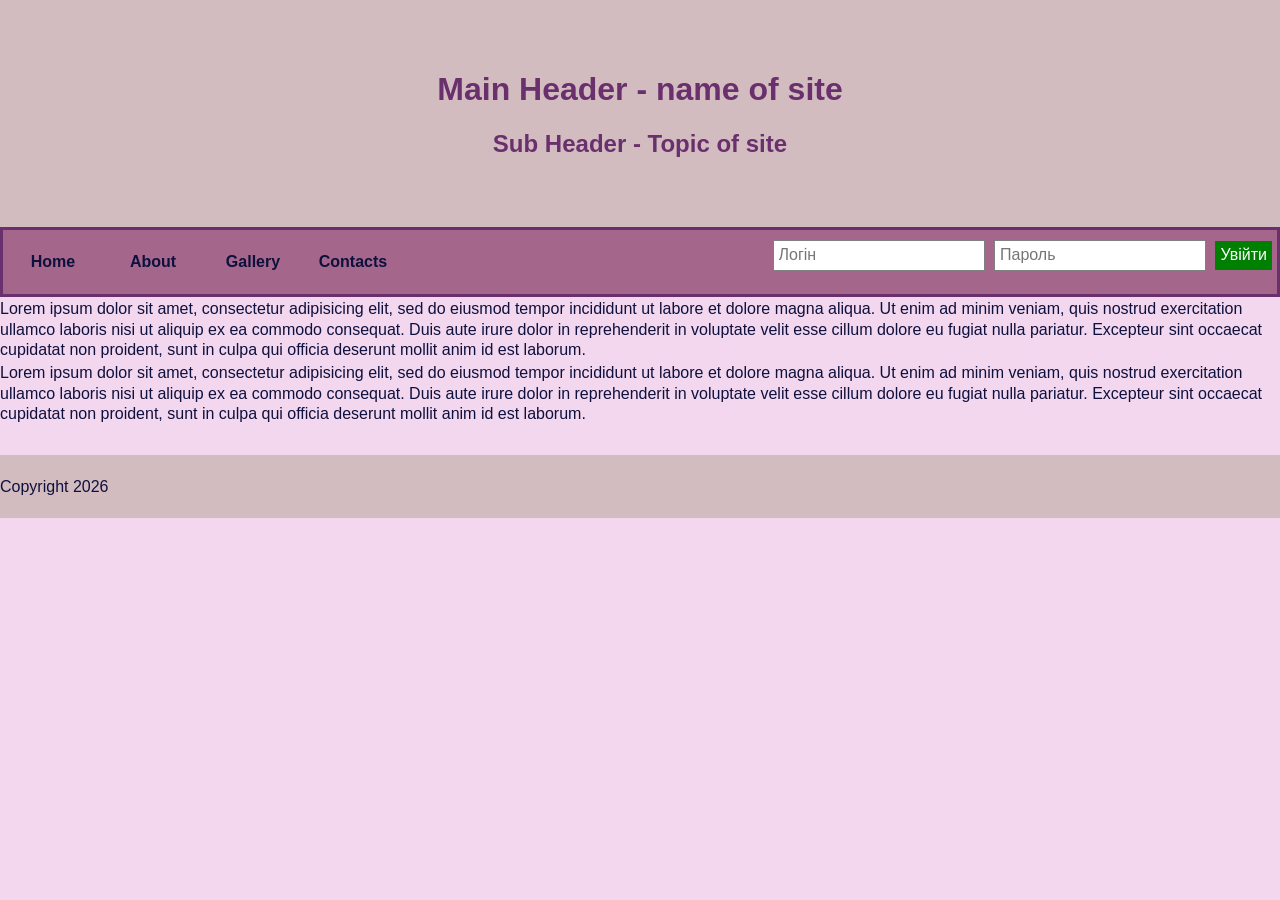
<file: index.html>
<!DOCTYPE html>
	<html lang=*uk*>
	<head>
		<meta charset="utf-8">
		<title>My site</title>
		<link rel="stylesheet" type="text/css" href="normalize.css">
		<link rel="stylesheet" type="text/css" href="style.css">
	</head>
	<body>
		<header>
			<h1>Main Header - name of site</h1>
			<h2>Sub Header - Topic of site</h2>
		</header>

		<nav>
			<ul>
				<li><a href="index.html">Home</a></li>
				<li><a href="info.html">About</a></li>
				<li><a href="gallery.html">Gallery</a></li>
				<li><a href="form.html">Contacts</a></li>
			</ul>
			<form action="#" class="login-form">
    			<input type="text" placeholder="Логін" required>
    			<input type="password" placeholder="Пароль" required>
    			<input type="submit" value="Увійти">
			</form>
			
		</nav>

		<p>Lorem ipsum dolor sit amet, consectetur adipisicing elit, sed do eiusmod
		tempor incididunt ut labore et dolore magna aliqua. Ut enim ad minim veniam,
		quis nostrud exercitation ullamco laboris nisi ut aliquip ex ea commodo
		consequat. Duis aute irure dolor in reprehenderit in voluptate velit esse
		cillum dolore eu fugiat nulla pariatur. Excepteur sint occaecat cupidatat non
		proident, sunt in culpa qui officia deserunt mollit anim id est laborum.</p>
		<p>Lorem ipsum dolor sit amet, consectetur adipisicing elit, sed do eiusmod
		tempor incididunt ut labore et dolore magna aliqua. Ut enim ad minim veniam,
		quis nostrud exercitation ullamco laboris nisi ut aliquip ex ea commodo
		consequat. Duis aute irure dolor in reprehenderit in voluptate velit esse
		cillum dolore eu fugiat nulla pariatur. Excepteur sint occaecat cupidatat non
		proident, sunt in culpa qui officia deserunt mollit anim id est laborum.</p>

		<footer>
			<p>Copyright 2026</p>
		</footer>

	</body>
</html>
</file>
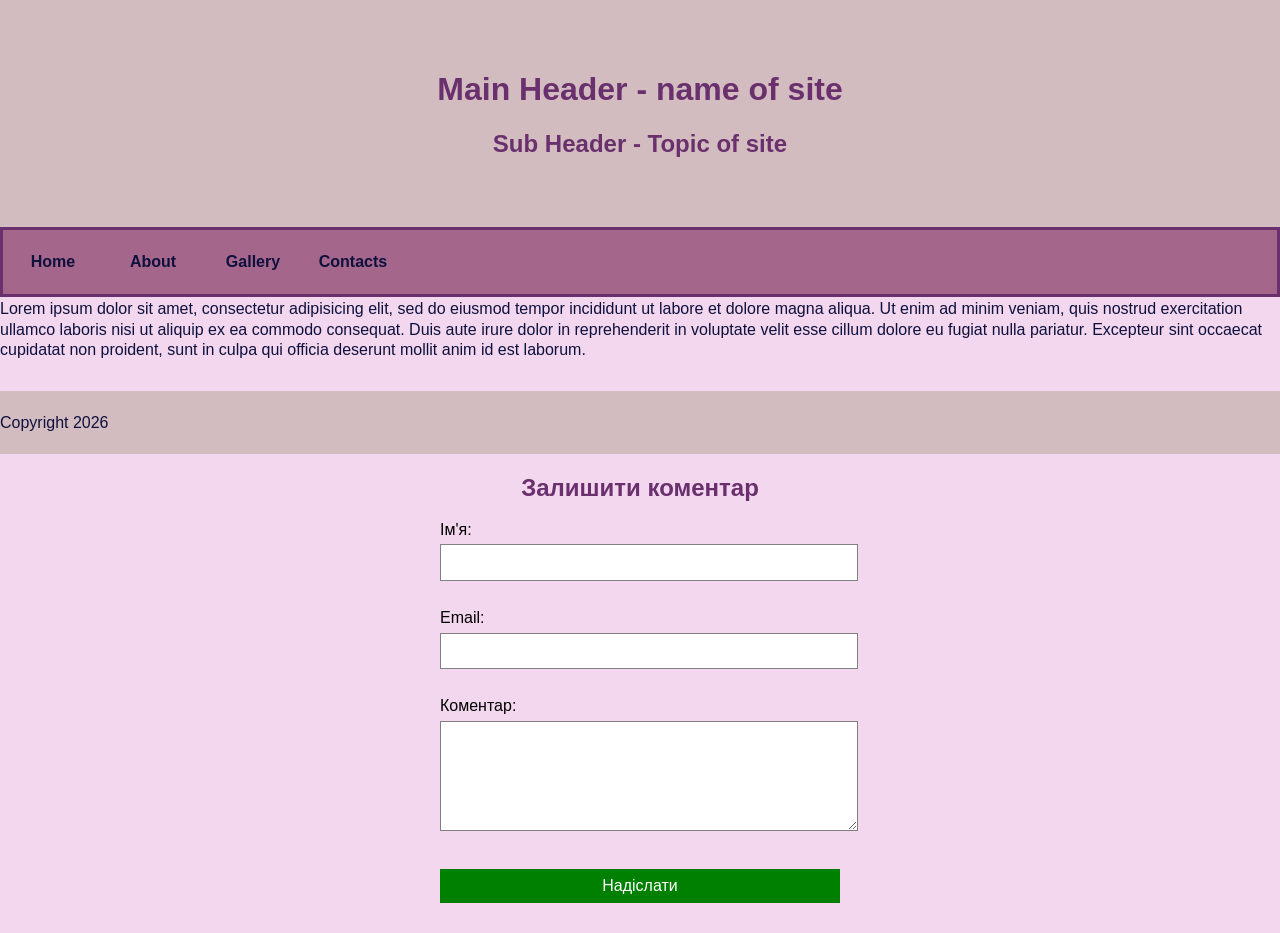
<file: form.html>
<!DOCTYPE html>
	<html lang=*uk*>
	<head>
		<meta charset="utf-8">
		<link rel="stylesheet" type="text/css" href="style.css">
		<link rel="stylesheet" type="text/css" href="normalize.css">
		<title>My site</title>
	</head>
	<body>
		<header>
			<h1>Main Header - name of site</h1>
			<h2>Sub Header - Topic of site</h2>
		</header>

		<nav>
			<ul>
				<li><a href="index.html">Home</a></li>
				<li><a href="info.html">About</a></li>
				<li><a href="gallery.html">Gallery</a></li>
				<li><a href="form.html">Contacts</a></li>
			</ul>
		</nav>

		<p>Lorem ipsum dolor sit amet, consectetur adipisicing elit, sed do eiusmod
		tempor incididunt ut labore et dolore magna aliqua. Ut enim ad minim veniam,
		quis nostrud exercitation ullamco laboris nisi ut aliquip ex ea commodo
		consequat. Duis aute irure dolor in reprehenderit in voluptate velit esse
		cillum dolore eu fugiat nulla pariatur. Excepteur sint occaecat cupidatat non
		proident, sunt in culpa qui officia deserunt mollit anim id est laborum.</p>
		
		<footer>
			<p>Copyright 2026</p>
		</footer>
		<form class="comment-form" action="#">
    		<h2>Залишити коментар</h2>

    		<label>Ім'я:</label><br>
    		<input type="text" required><br><br>

    		<label>Email:</label><br>
    		<input type="email" required><br><br>

    		<label>Коментар:</label><br>
    		<textarea rows="5" cols="40" required></textarea><br><br>

    		<input type="submit" value="Надіслати">
		</form>

	</body>
</html>
</file>
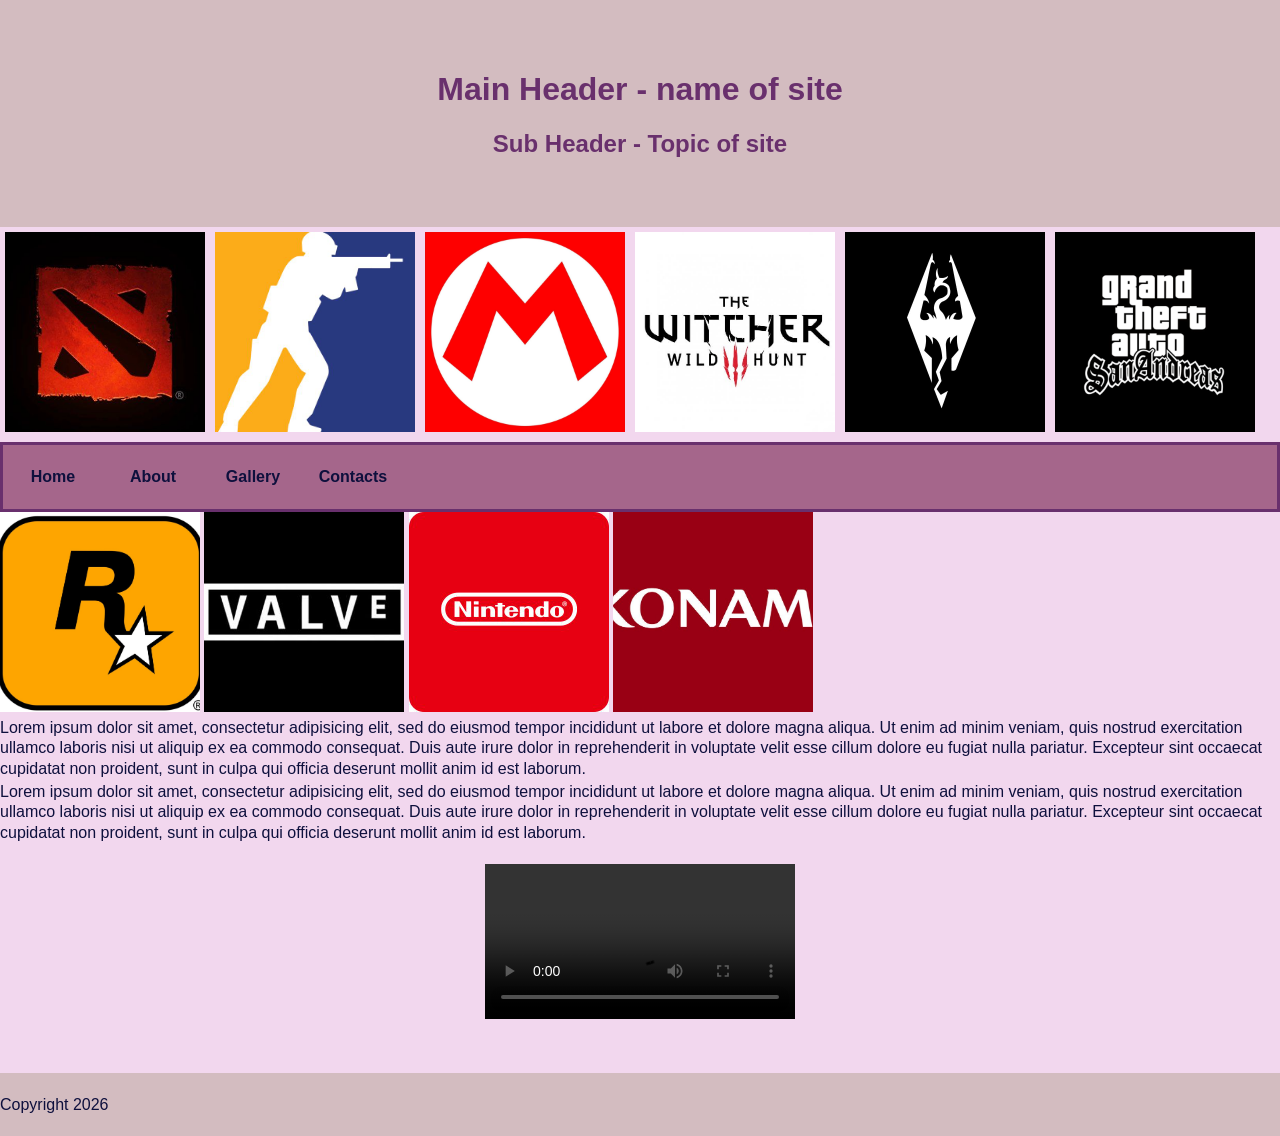
<file: gallery.html>
<!DOCTYPE html>
<html>
<head>
	<meta charset="utf-8">
	<meta name="viewport" content="width=device-width, initial-scale=1">
	<title>My site</title>
	<meta charset="utf-8">
	<link rel="stylesheet" type="text/css" href="normalize.css">
	<link rel="stylesheet" type="text/css" href="style.css">
</head>
<body>
	<header>
		<h1>Main Header - name of site</h1>
		<h2>Sub Header - Topic of site</h2>		
	</header>

	<div id="main">
		<div class="img-container">
			<ul>
				<li><img src="1.jpg" alt=""></li>
				<li><img src="2.jpg" alt=""></li>
				<li><img src="3.jpg" alt=""></li>
				<li><img src="4.jpg" alt=""></li>
				<li><img src="5.jpg" alt=""></li>
				<li><img src="6.jpg" alt=""></li>

			</ul>
		</div>
	</div>

	<nav>
		<ul>
			<li><a href="index.html">Home</a></li>
			<li><a href="info.html">About</a></li>
			<li><a href="gallery.html">Gallery</a></li>
			<li><a href="form.html">Contacts</a></li>
		</ul>
	</nav>

	<div class="inline-img">
		<img src="7.jpg" alt="List picture">
		<img src="8.jpg" alt="List picture">
		<img src="9.jpg" alt="List picture">
		<img src="10.jpg" alt="List picture">
	</div>

	<p>Lorem ipsum dolor sit amet, consectetur adipisicing elit, sed do eiusmod
	tempor incididunt ut labore et dolore magna aliqua. Ut enim ad minim veniam,
	quis nostrud exercitation ullamco laboris nisi ut aliquip ex ea commodo
	consequat. Duis aute irure dolor in reprehenderit in voluptate velit esse
	cillum dolore eu fugiat nulla pariatur. Excepteur sint occaecat cupidatat non
	proident, sunt in culpa qui officia deserunt mollit anim id est laborum.</p>
	<p>Lorem ipsum dolor sit amet, consectetur adipisicing elit, sed do eiusmod
	tempor incididunt ut labore et dolore magna aliqua. Ut enim ad minim veniam,
	quis nostrud exercitation ullamco laboris nisi ut aliquip ex ea commodo
	consequat. Duis aute irure dolor in reprehenderit in voluptate velit esse
	cillum dolore eu fugiat nulla pariatur. Excepteur sint occaecat cupidatat non
	proident, sunt in culpa qui officia deserunt mollit anim id est laborum.</p>

	<div class="multimedia">
		<video class="multimedia-video" controls>
			<source src="movie.mp4" type="video/mp4">
		</video>




	</div>

	<footer>
		<p>Copyright 2026</p>
	</footer>
</body>
</html>
</file>
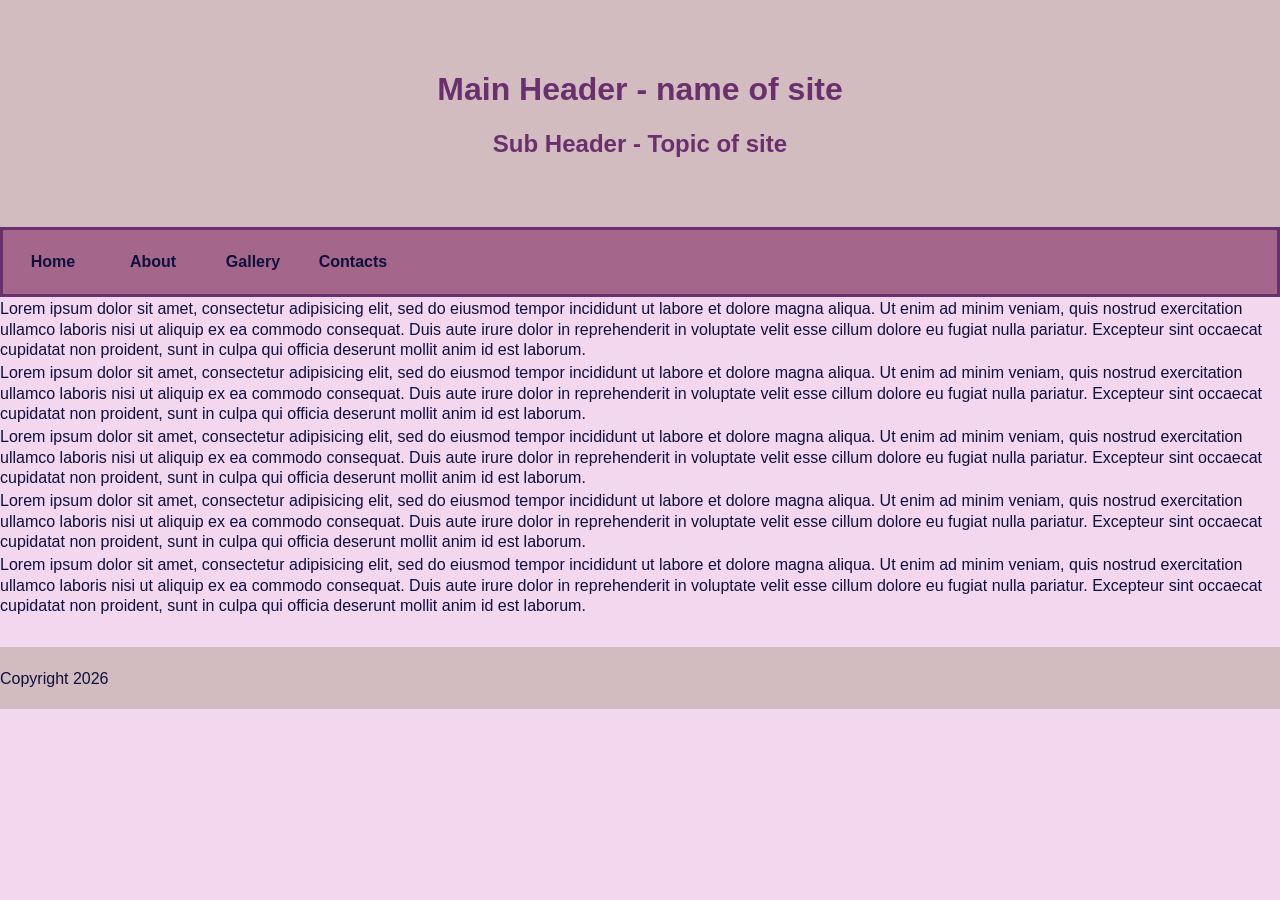
<file: info.html>
<!DOCTYPE html>
	<html lang=*uk*>
	<head>
		<meta charset="utf-8">
		<link rel="stylesheet" type="text/css" href="style.css">
		<link rel="stylesheet" type="text/css" href="normalize.css">
		<title>My site</title>
	</head>
	<body>
		<header>
			<h1>Main Header - name of site</h1>
			<h2>Sub Header - Topic of site</h2>
		</header>

		<nav>
			<ul>
				<li><a href="index.html">Home</a></li>
				<li><a href="info.html">About</a></li>
				<li><a href="gallery.html">Gallery</a></li>
				<li><a href="form.html">Contacts</a></li>
			</ul>
		</nav>

		<p>Lorem ipsum dolor sit amet, consectetur adipisicing elit, sed do eiusmod
		tempor incididunt ut labore et dolore magna aliqua. Ut enim ad minim veniam,
		quis nostrud exercitation ullamco laboris nisi ut aliquip ex ea commodo
		consequat. Duis aute irure dolor in reprehenderit in voluptate velit esse
		cillum dolore eu fugiat nulla pariatur. Excepteur sint occaecat cupidatat non
		proident, sunt in culpa qui officia deserunt mollit anim id est laborum.</p>
		<p>Lorem ipsum dolor sit amet, consectetur adipisicing elit, sed do eiusmod
		tempor incididunt ut labore et dolore magna aliqua. Ut enim ad minim veniam,
		quis nostrud exercitation ullamco laboris nisi ut aliquip ex ea commodo
		consequat. Duis aute irure dolor in reprehenderit in voluptate velit esse
		cillum dolore eu fugiat nulla pariatur. Excepteur sint occaecat cupidatat non
		proident, sunt in culpa qui officia deserunt mollit anim id est laborum.</p>
		<p>Lorem ipsum dolor sit amet, consectetur adipisicing elit, sed do eiusmod
		tempor incididunt ut labore et dolore magna aliqua. Ut enim ad minim veniam,
		quis nostrud exercitation ullamco laboris nisi ut aliquip ex ea commodo
		consequat. Duis aute irure dolor in reprehenderit in voluptate velit esse
		cillum dolore eu fugiat nulla pariatur. Excepteur sint occaecat cupidatat non
		proident, sunt in culpa qui officia deserunt mollit anim id est laborum.</p>
		<p>Lorem ipsum dolor sit amet, consectetur adipisicing elit, sed do eiusmod
		tempor incididunt ut labore et dolore magna aliqua. Ut enim ad minim veniam,
		quis nostrud exercitation ullamco laboris nisi ut aliquip ex ea commodo
		consequat. Duis aute irure dolor in reprehenderit in voluptate velit esse
		cillum dolore eu fugiat nulla pariatur. Excepteur sint occaecat cupidatat non
		proident, sunt in culpa qui officia deserunt mollit anim id est laborum.</p>
		<p>Lorem ipsum dolor sit amet, consectetur adipisicing elit, sed do eiusmod
		tempor incididunt ut labore et dolore magna aliqua. Ut enim ad minim veniam,
		quis nostrud exercitation ullamco laboris nisi ut aliquip ex ea commodo
		consequat. Duis aute irure dolor in reprehenderit in voluptate velit esse
		cillum dolore eu fugiat nulla pariatur. Excepteur sint occaecat cupidatat non
		proident, sunt in culpa qui officia deserunt mollit anim id est laborum.</p>

		<footer>
			<p>Copyright 2026</p>
		</footer>

	</body>
</html>
</file>
<file: style.css>
body{
	font-family:Arial, Sant-Serif;
	font-size: 100%;
	background-color: #F2D7EE;
}
ul{
	margin: 0;
	padding: 0;
}
ul li{
	list-style-type: none;
}
a{
	text-decoration: none;
}
header{
	padding: 50px 0;
	background-color: #D3BCC0;
}
h1,h2{
	color: #69306D;
	text-align: center;
}
nav{
	background-color: #A5668B;
	border-color: #69306D;
	border-style: solid;
	min-height: 64px;
}
nav li{
	float: left;
	width: 100px;
}
nav a{
	display: block;
	color: #0E103D;
	line-height: 4em;
	font-weight: bold;
	text-align: center;
}
nav li a:hover{
	color: #F2D7EE;
	background-color: #0E103D;
}
p{
	font-size: 16px;
	line-height: 1.3;
	margin-top: 0.1em;
	margin-bottom: 0;
	color: #0E103D;
}
footer{
	background-color: #D3BCC0;
	color: #D3BCC0;
	padding: 20px 0;
	margin-top: 30px;
}
.img-container img {
    width: 200px;
    height: 200px;
    object-fit: cover;
}

.inline-img img {
    width: 200px;
    height: 200px;
    object-fit: cover;
}
.img-container ul {
    display: flex;
    flex-wrap: wrap;
    list-style: none;
    padding: 0;
}

.img-container li {
    margin: 5px;
}

.img-container img {
    width: 200px;
    height: 200px;
    object-fit: cover;
}

.inline-img img {
    width: 200px;
    height: 200px;
    object-fit: cover;
}
.img-container img,
.inline-img img {
    width: 200px;
    height: 200px;
    object-fit: cover;
    transition: 0.3s;
}

.img-container img:hover,
.inline-img img:hover {
    transform: scale(1.1);
}
.multimedia{
	overflow: auto;
	text-align: center;
}
.multimedia-video{
	display:infine-block;
	padding-left: 5px;
	padding-right: 5px;
	width: 25%;
	box-sizing: border-box;
	margin: 20px auto;
}
.login-form {
    float: right;
    margin-top: 10px;
}

.login-form input {
    padding: 5px;
    margin-right: 5px;
    border: 1px solid gray;
}

.login-form input[type="submit"] {
    background-color: green;
    color: white;
    border: none;
    cursor: pointer;
}

.login-form input[type="submit"]:hover {
    background-color: darkgreen;
}
.comment-form {
    width: 400px;
    margin: 20px auto;
}

.comment-form input,
.comment-form textarea {
    width: 100%;
    padding: 8px;
    margin-top: 5px;
    margin-bottom: 10px;
    border: 1px solid gray;
}

.comment-form input[type="submit"] {
    background-color: green;
    color: white;
    border: none;
}

.comment-form input[type="submit"]:hover {
    background-color: darkgreen;
}
</file>
